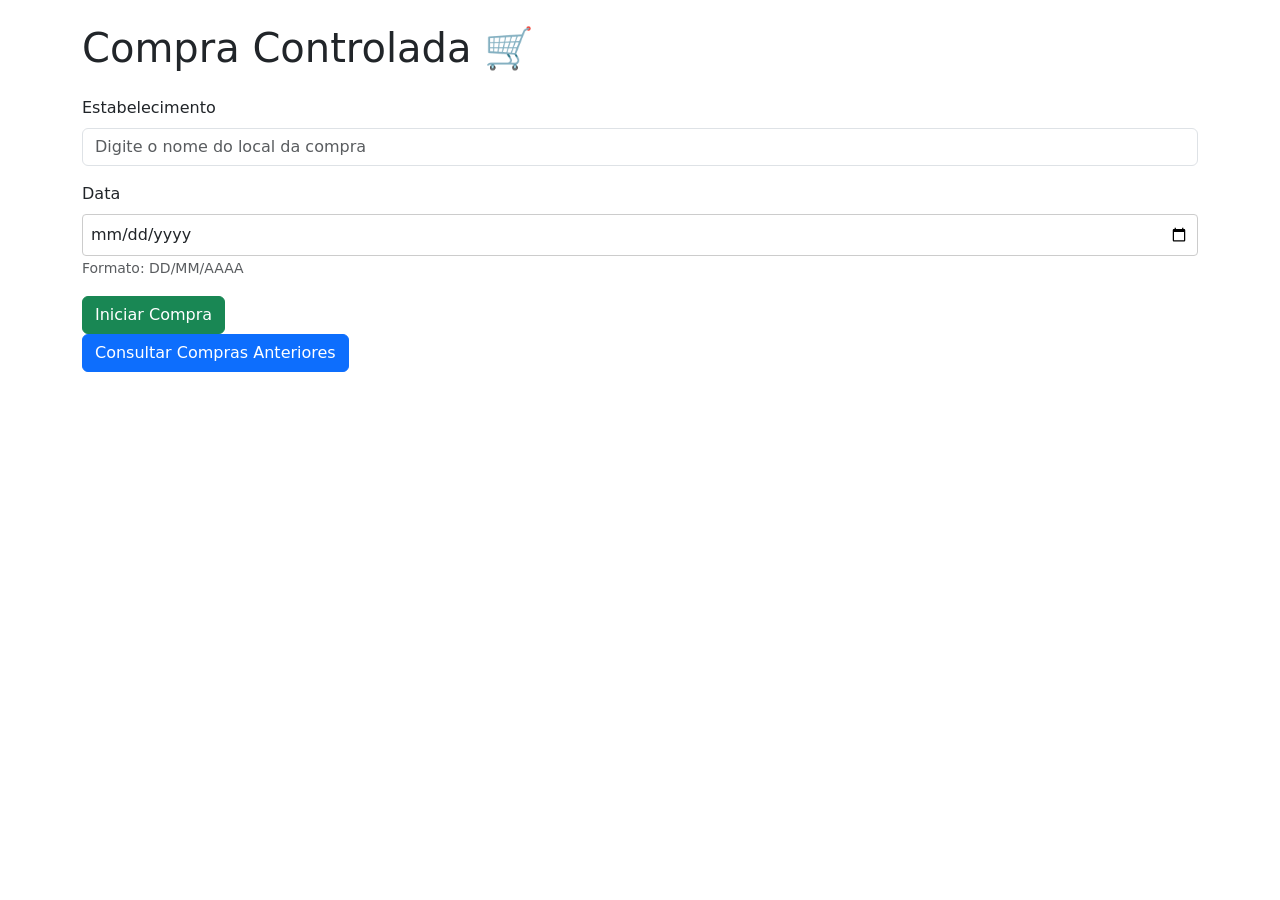
<file: index.html>
<!DOCTYPE html>
<html lang="pt-br">
<head>
  <meta charset="UTF-8">
  <meta name="viewport" content="width=device-width, initial-scale=1">
  <title>Compra Controlada 🛒</title>
  <link rel="manifest" href="manifest.json">
  <link rel="stylesheet" href="style.css">
  <link href="https://cdn.jsdelivr.net/npm/bootstrap@5.3.2/dist/css/bootstrap.min.css" rel="stylesheet">
</head>
<body class="container py-4">
  <h1 class="mb-4">Compra Controlada 🛒</h1>

  <!-- Tela Inicial com Nome do Estabelecimento e Data -->
  <div id="inicioCompra">
  <div class="mb-3">
    <label for="estabelecimento" class="form-label">Estabelecimento</label>
    <input type="text" class="form-control" id="estabelecimento" placeholder="Digite o nome do local da compra">
  </div>

  <div class="mb-3">
    <label for="data" class="form-label">Data</label>
    <input type="date" class="form-control" id="data">
    <small class="text-muted">Formato: DD/MM/AAAA</small>
  </div>

  <button class="btn btn-success" onclick="iniciarCompra()">Iniciar Compra</button>
</div>

  <!-- Botão para Consultar Compras Anteriores -->
  <div class="mb-3">
    <button class="btn btn-primary" onclick="consultarCompras()">Consultar Compras Anteriores</button>
  </div>

  <!-- Formulário de Itens, Inicialmente Oculto -->
  <div id="formularioItens" style="display:none;">
    <div class="mb-2">
      <label>Descrição do Item</label>
      <input type="text" class="form-control" id="descricao">
    </div>
    <div class="mb-2">
      <label>Marca (opcional)</label>
      <input type="text" class="form-control" id="marca">
    </div>
    <div class="mb-2">
      <label>Valor Unitário</label>
      <input type="number" class="form-control" id="valor" step="0.01">
    </div>
    <div class="mb-2">
      <label>Quantidade</label>
      <input type="number" class="form-control" id="quantidade">
    </div>
    <button class="btn btn-success mt-2" onclick="adicionarItem()">Adicionar Item</button>
    <button class="btn btn-warning mt-2" onclick="finalizarCompra()">Finalizar Compra</button>
  </div>

  <!-- Tabela de Compras -->
  <div id="tabelaCompras" class="mt-4"></div>

  <script src="https://code.jquery.com/jquery-3.6.0.min.js"></script>
  <script src="script.js"></script>
  <script>
    if ('serviceWorker' in navigator) {
      navigator.serviceWorker.register('service-worker.js')
      .then(() => console.log('Service Worker registrado!'))
      .catch(error => console.log('Falha no registro do Service Worker:', error));
    }
  </script>
</body>
</html>
</file>
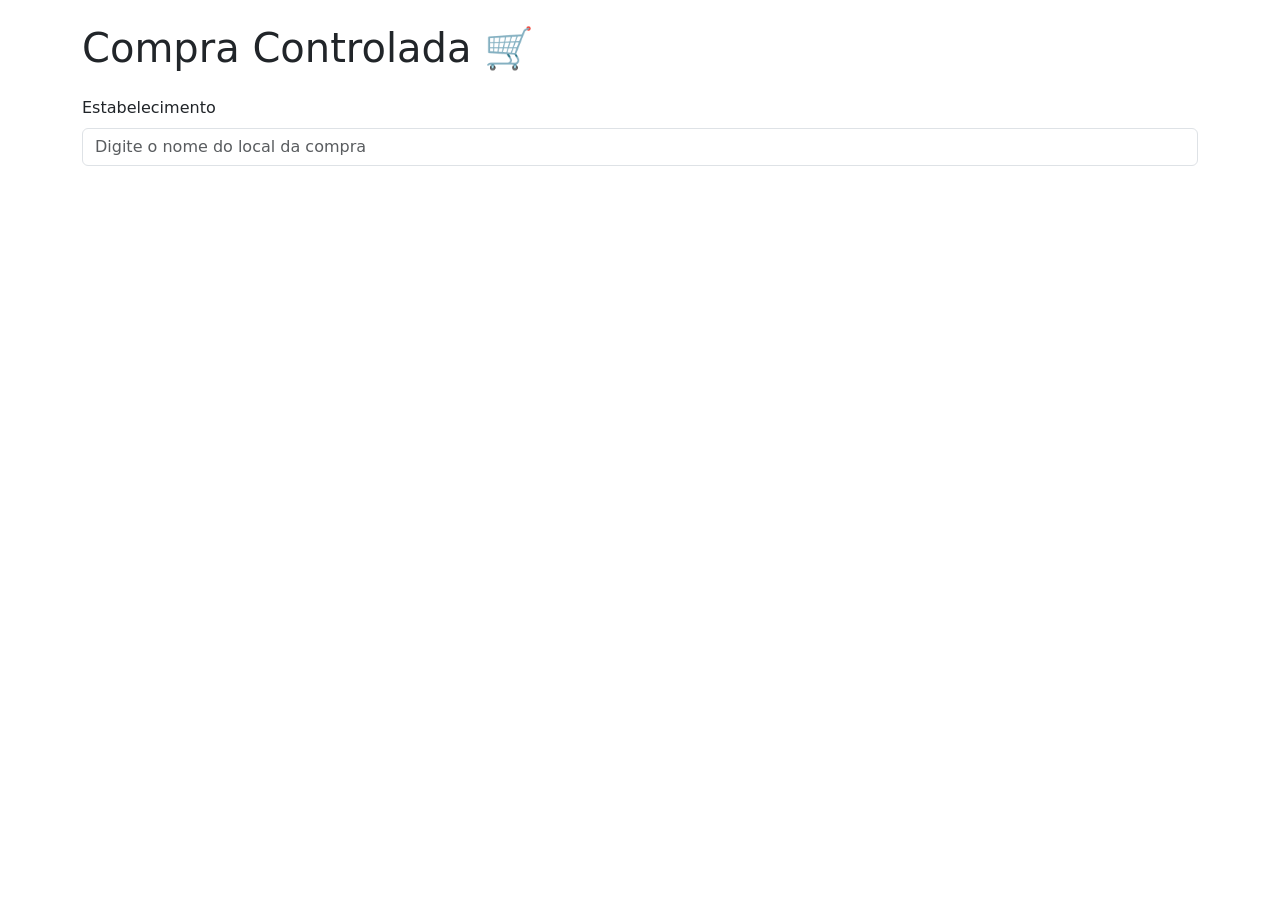
<file: compra-controlada/index.html>
<!DOCTYPE html>
<html lang="pt-br">
<head>
  <meta charset="UTF-8">
  <meta name="viewport" content="width=device-width, initial-scale=1">
  <title>Compra Controlada 🛒</title>
  <link rel="manifest" href="manifest.json">
  <link rel="stylesheet" href="style.css">
  <link href="https://cdn.jsdelivr.net/npm/bootstrap@5.3.2/dist/css/bootstrap.min.css" rel="stylesheet">
</head>
<body class="container py-4">
  <h1 class="mb-4">Compra Controlada 🛒</h1>

  <div class="mb-3">
    <label for="estabelecimento" class="form-label">Estabelecimento</label>
    <input type="text" class="form-control" id="estabelecimento" placeholder="Digite o nome do local da compra">
  </div>

  <div id="formularioItens" style="display:none;">
    <div class="mb-2">
      <label>Descrição do Item</label>
      <input type="text" class="form-control" id="descricao">
    </div>
    <div class="mb-2">
      <label>Marca (opcional)</label>
      <input type="text" class="form-control" id="marca">
    </div>
    <div class="mb-2">
      <label>Valor Unitário</label>
      <input type="number" class="form-control" id="valor" step="0.01">
    </div>
    <div class="mb-2">
      <label>Quantidade</label>
      <input type="number" class="form-control" id="quantidade">
    </div>
    <button class="btn btn-success mt-2" onclick="adicionarItem()">Adicionar Item</button>
    <button class="btn btn-warning mt-2" onclick="finalizarCompra()">Finalizar Compra</button>
  </div>

  <div id="tabelaCompras" class="mt-4"></div>

  <script src="https://code.jquery.com/jquery-3.6.0.min.js"></script>
  <script src="script.js"></script>
  <script>
    if ('serviceWorker' in navigator) {
      navigator.serviceWorker.register('service-worker.js')
      .then(() => console.log('Service Worker registrado!'))
      .catch(error => console.log('Falha no registro do Service Worker:', error));
    }
  </script>
</body>
</html>
</file>
<file: style.css>
body {
  background-color: #fafafa;
  color: #333;
}

input {
  margin-bottom: 5px;
}

input[type="date"] {
  padding: 8px;
  border: 1px solid #ccc;
  border-radius: 4px;
  width: 100%;
}

@media (max-width: 576px) {
  h1 {
    font-size: 1.5rem;
  }

  input, button {
    font-size: 1rem;
  }

  table {
    font-size: 0.9rem;
  }
}
</file>
<file: compra-controlada/style.css>
body {
  background-color: #fafafa;
  color: #333;
}
input {
  margin-bottom: 5px;
}
</file>
